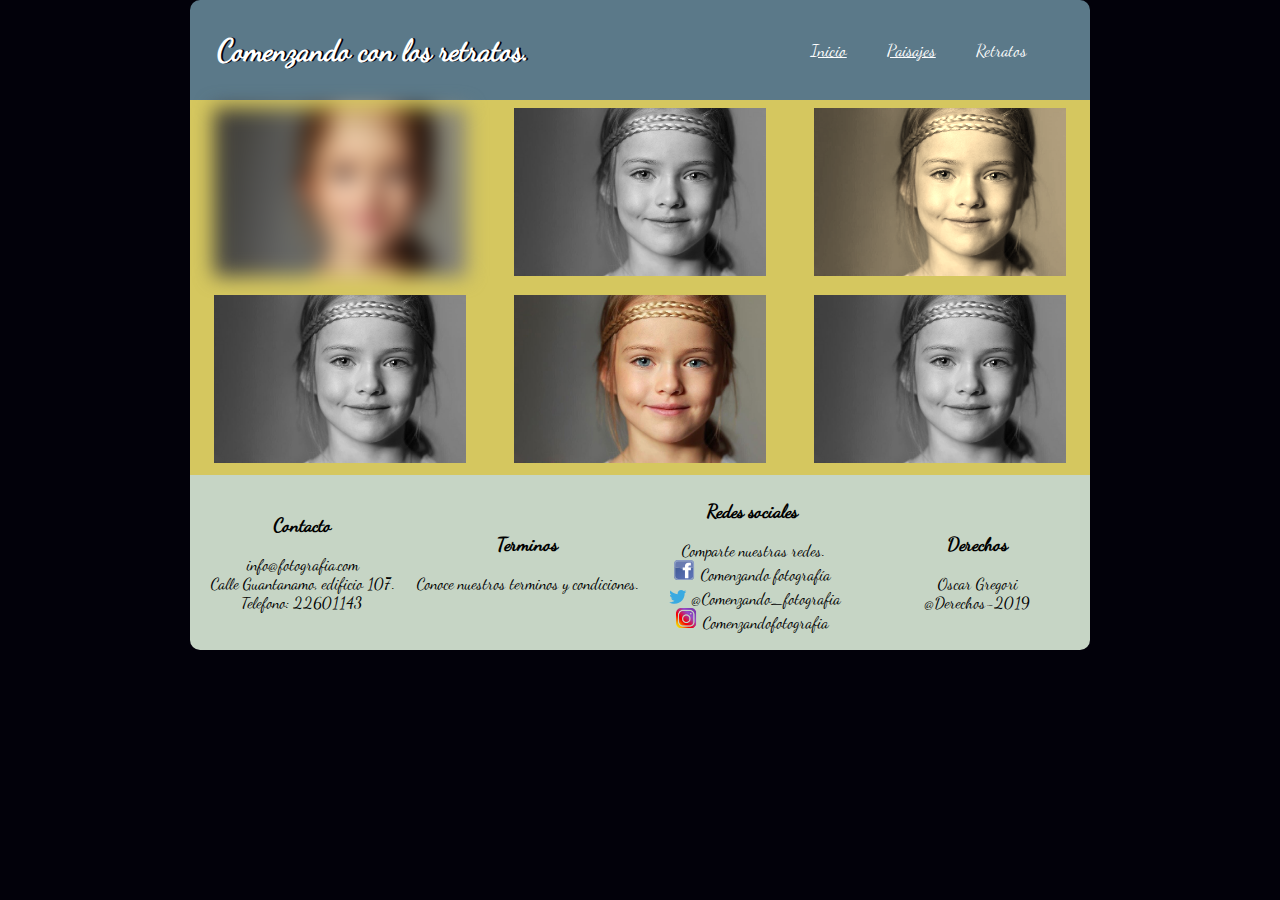
<file: html/Retratos.html>
<!DOCTYPE html>
<html lang="en" dir="ltr">
  <head>
    <meta charset="utf-8">
    <meta name="viewport" content="width=device-width, user-scalable=0">
    <meta name="description" content="Web de fotografia">
    <meta name="keywords" content="Fotografia, principiantes, retratos, paisajes">
    <meta name="autor" content="Oscar Gregori">
    <link rel="stylesheet" href="../css/estilos.css">
    <title>Retratos</title>
  </head>
  <body>
    <div class="contenido">
      <header class="cabecera">
        <h1>Comenzando con los retratos.</h1>
        <nav>
          <a href="../index.html">Inicio</a>
          <a href="Paisajes.html">Paisajes</a>
          <a class="retratos"href="Retratos.html">Retratos</a>
        </nav>
      </header>
        <figure  class="galeria">
            <div class="imagen1">
              <img id="blur" src="../img/Retrato.jpg" alt="Foto paisaje" title="Foto paisaje">
            </div>
            <div class="imagen2">
              <img id="gris1" src="../img/Retrato.jpg" alt="Foto paisaje" title="Foto paisaje">
            </div>
            <div class="imagen3">
              <img id="sepia" src="../img/Retrato.jpg" alt="Foto paisaje" title="Foto paisaje">
            </div>
            <div class="imagen4">
              <img id="gris2" src="../img/Retrato.jpg" alt="Foto paisaje" title="Foto paisaje">
            </div>
            <div class="imagen5">
              <img id="normal" src="../img/Retrato.jpg" alt="Foto paisaje" title="Foto paisaje">
            </div>
            <div class="imagen6">
              <img id="gris3" src="../img/Retrato.jpg" alt="Foto paisaje" title="Foto paisaje">
            </div>
        </figure>
      <footer>
        <div class="Contacto">
          <h3>Contacto</h3><br>
            <p>info@fotografia.com</p>
            <p>Calle Guantanamo, edificio 107.</p>
            <p>Telefono: 22601143</p>
        </div>
        <div class="Terminos">
          <h3>Terminos</h3><br>
            <p>Conoce nuestros terminos y condiciones.</p>
        </div>
        <div class="Redes">
          <h3>Redes sociales</h3><br>
            <p>Comparte nuestras redes.</p>
            <div class="caja3">
              <a href="https://www.facebook.com"  target="_blank"><svg id="facebook"><image id="Red1" xlink:href="../img/redes/Facebook.svg"/></svg>Comenzando fotografía</a>
            </div>
            <div class="caja4">
              <a href="https://twitter.com" target="_blank"><svg id="twitter"><image id="Red2" xlink:href="../img/redes/Twitter.svg"/></svg>@Comenzando_fotografia</a>
            </div>
            <div class="caja5">
              <a href="https://www.instagram.com" target="_blank"><svg id="instagram"><image id="Red3" xlink:href="../img/redes/Instagram.svg"/></svg>Comenzandofotografia</a>
            </div>
        </div>
        <div class="Derechos"><br>
          <h3>Derechos</h3><br>
            <p>Oscar Gregori</p>
            <p>@Derechos-2019</p>
        </div>
      </footer>
    </div>
  </body>
</html>
</file>
<file: css/estilos.css>
@font-face{     /* Fuente utilizada para pagina*/
  font-family: "Dancing Script";
  src: url("DancingScript-Regular.otf");
}
*{
  margin: 0;
  padding: 0;
}
html{
  font-family: "Dancing Script";
  background-color: #02010a;
}

.contenido{  /*Parametros de encuadre*/
  max-width: 900px;
  margin-left: auto;
  margin-right: auto;
}
.cabecera{  /* propiedades del header*/
  background-color: #5b7989;
  border-radius: 10px 10px 0 0;
  -moz-border-radius: 10px 10px 0 0; /* Para Mozilla*/
  -webkit-border-radius: 10px 10px 0 0; /* Para safari*/
  color: white;
  width:100%;
  height:100px;
  display: flex;
  justify-content: space-around;
  align-items: center;
  animation: slidein 2.5s;
}
.cabecera h1{ /*Propiedades del nombre de pagina*/
  text-shadow: 2px 0  #02010a;
  font-size: 30px;
  padding-right: 15%
}
.cabecera nav{ /* Propiedades de textos de enlace*/
  font-size: 17px;
  padding-left: 10%;
}
nav a{
  color: white;
  padding-right: 35px;
  text-decoration: underline;
}

/* Eliminacion de subrayado en pagina actual*/
.inicio{text-decoration: none;}
.paisajes{text-decoration: none;}
.retratos{text-decoration: none;}

.principal{ /*Propiedades de caja para imagen principal*/
  background-color: #82c3a6;
  width: 100%;
  height: 450px;
}
.principal img{ /*Propiedades de imagen principal*/
  box-shadow: 2px 2px #02010a;
  width: 75%;
  margin: 5%;
}

.Secundaria{ /*Propiedades de caja para imagenes secundarias*/
  background-color:  #d5c75f;
  border: 1px;
  width: 100%;
  height: 325px;
  display: flex;
  flex-flow: row nowrap;
  align-content: space-around;
  align-items: center;
}

.Secundaria img{box-shadow: 2px 2px #02010a;}
.Secundaria #caja1{
  width:50%;
  text-align: center;}
.Secundaria #izquierda{width: 85%;}
.Secundaria #izquierda:hover{ /*Propiedades de transformacion, rotacion a 10 grados*/
  transform: rotate(10deg);
  box-shadow:  2px 2px #82c3a6;
}

.Secundaria #caja2{
  width:50%;
  text-align: center;}
.Secundaria #derecha{width: 75%;}
.Secundaria #derecha:hover{ /*Propiedades de transformacion, traslacion a 5px hacia arriba y 20px a la derecha*/
  transform: translate(20px, -5px);
  box-shadow: 2px 2px #82c3a6;
}

.Secundaria a{
  color: black;
  text-decoration: underline;
}

footer{
  background-color: #C6d5c5;
  border-radius: 0 0 10px 10px;
  -moz-border-radius: 0 0 10px 10px; /* Para Mozilla*/
  -webkit-border-radius: 0 0 10px 10px; /* Para safari*/
  width: 100%;
  height: 175px;
  display: flex;
  flex-flow: row wrap;
  justify-content: space-around;
  align-items: center;
} /*Propiedades de caja para pie de pagina*/
/*Propiedades de organizacion*/
footer .Contacto{
  width: 25%;
  text-align: center;
}
footer .Terminos{
  width: 25%;
  text-align: center;
}

/*Organizacion de imagenes de redes*/
footer .Redes{
  width: 25%;
  height: 125px;
  text-align: center;
}
.redes .caja3{
  width: 35%;
  height: 20px;
}
.Redes #facebook{
  width: 12%;
  height: 20px;
}
.Redes #Red1{
  width: 75%;
}
.redes .caja4{
  width: 35%;
  height: 2px;
}
.Redes #twitter{
  width: 12%;
  height: 20px;
}
.Redes #Red2{
  width: 95%;
}
.redes .caja5{
  width: 35%;
  height: 20px;
}
.Redes #instagram{
  width: 12%;
  height: 20px;
}
.Redes #Red3{
  width: 75%;
}
.Redes a{
  color: black;
  text-decoration: none;
}

footer .Derechos{
  width: 25%;
  text-align: center;
}

.galeria{ /*Propiedades de caja para imagenes de paisajes y retratos*/
  background-color:  #d5c75f;
  border: 1px;
  width: 100%;
  height: 375px;
  display: flex;
  flex-flow: row wrap;
  justify-content: space-around;
  align-items: center;
}

/*Propiedades de filtros y organizacion de imagenes*/

.galeria .imagen1{
  width: 33%;
  text-align: center;
}
.galeria #blur{
  width: 85%;
  -webkit-filter: blur(10px);
  filter: blur(10px);
}
.galeria .imagen2{
  width: 33%;
  text-align: center;
}
.galeria #gris1{
  width: 85%;
  -webkit-filter:grayscale(100%);
  filter:grayscale(100%,);
}
.galeria .imagen3{
  width: 33%;
  text-align: center;
}
.galeria #sepia{
  width: 85%;
  -webkit-filter: sepia(90%);
  filter: sepia(90%);
}
.galeria .imagen4{
  width: 33%;
  text-align: center;
}
.galeria #gris2{
  width: 85%;
  -webkit-filter:grayscale(100%);
  filter:grayscale(100%,);
}
.galeria .imagen5{
  width: 33%;
  text-align: center;
}
.galeria #normal{
  width: 85%;
}
.galeria .imagen6{
  width: 33%;
  text-align: center;
}
.galeria #gris3{
  width: 85%;
  -webkit-filter:grayscale(100%);
  filter:grayscale(100%,);
}

/*Organizacion de media querie*/
@media screen and (max-width: 899px) { /*para movil*/
  .contenido {
    width: 100%;
  }

  .cabecera{
    width: 100%;
    display: flex;
    flex-direction: column;
    justify-content: space-around;
  }
  .cabecera h1{
    padding-right: 0;
  }
  .cabecera nav{
    padding-left: 0;
  }

/*Propiedades de imagen principal*/
  .principal{
    width: 100%;
  }
  .principal img{
    margin: 45px;
    height: 350px;
  }

/*Propiedades de imagenes secundarias*/
  .Secundaria{
    height:550px;
    display: flex;
    flex-direction: column;
    justify-content: space-around;
    align-items: center;
  }
  .Secundaria #caja1{
    width: 100%;
    height: 250px;
    padding: 25px;
  }
  .Secundaria #caja2{
    width: 100%;
    height: 250px;
  }

/*Propiedades de imagenes de Paisajes y Retratos*/
  .galeria{
    width: 100%;
    height: 2300px;
    display: flex;
    flex-direction: column;
    justify-content: space-around;
  }
  .galeria .imagen1{
    width: 55%;
    height: 150px;
    margin-top: -75px;
  }
  .galeria .imagen2{
    width: 55%;
    height: 150px;
  }
  .galeria .imagen3{
    width: 55%;
    height: 150px;
  }
  .galeria .imagen4{
    width: 55%;
    height: 150px;
  }
  .galeria .imagen5{
    width: 55%;
    height: 150px;
  }
  .galeria .imagen6{
    width: 55%;
    height: 150px;
  }


/*Propiedades de footer*/
  footer{
    width:100%;
    height: 500px;
    display: flex;
    flex-direction: column;
    justify-content: space-around;

  }

  footer .Contacto{
    height:100px;
    text-align: left;
    margin-top: -25px;
  }
  footer .Terminos{
    height:100px;
    text-align: left;
    margin-top: -75px;
  }
  footer .Redes{
    height:100px;
    text-align: left;
    margin-top: -100px;
  }
  footer .Redes div{
    height: 35px;
  }
  footer .Derechos{
    height:100px;
    text-align: left;
    margin-top: -25px;

  }

@media screen and (min-width: 900px) { /*para desktop*/
  .contenido {
    width: 900px;
  }
  .Secundaria{
    display: flex;
    flex-direction: row;
  }
  .galeria{
    display: flex;
    flex-direction: row;
  }
}

@-webkit-keyframes slidein{ /*Propiedades para animacion de header*/
  0%{
    margin-top: 150%;
    }
  60%{
    margin-top: -5%
  }
  100%{
    margin-top: 0%
  }
  }
</file>
